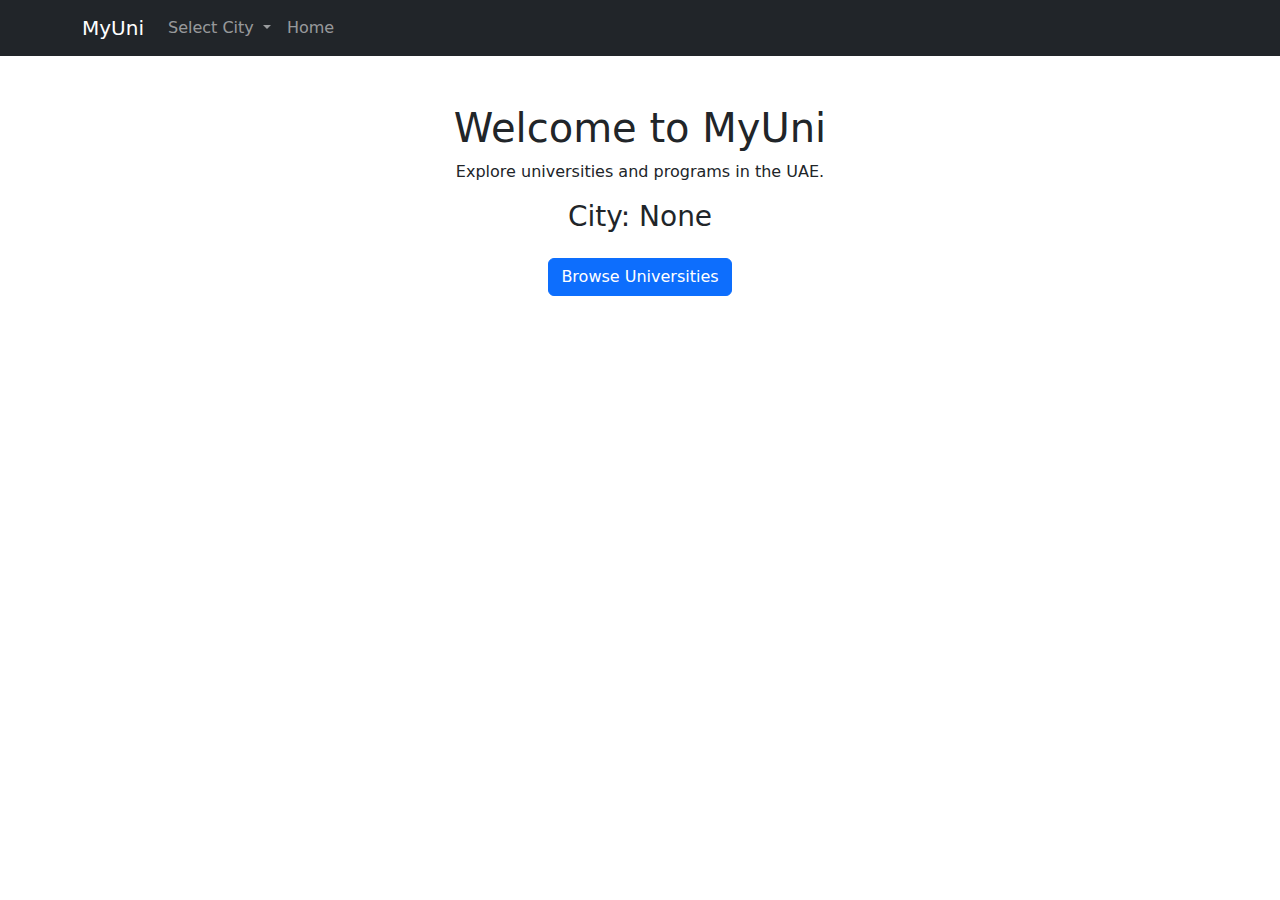
<file: templates/index.html>
<!DOCTYPE html>
<html lang="en">
<head>
    <meta charset="UTF-8">
    <meta name="viewport" content="width=device-width, initial-scale=1.0">
    <title>MyUni - Homepage</title>
    <!-- Bootstrap CSS -->
    <link href="https://cdn.jsdelivr.net/npm/bootstrap@5.3.0-alpha3/dist/css/bootstrap.min.css" rel="stylesheet">
</head>
<body>
    <nav class="navbar navbar-expand-lg navbar-dark bg-dark">
        <div class="container">
            <!-- Brand -->
            <a class="navbar-brand" href="/">MyUni</a>

            <!-- Toggle Button for Mobile -->
            <button class="navbar-toggler" type="button" data-bs-toggle="collapse" data-bs-target="#navbarNav">
                <span class="navbar-toggler-icon"></span>
            </button>

            <!-- Navbar Links -->
            <div class="collapse navbar-collapse" id="navbarNav">
                <ul class="navbar-nav me-auto">
                    <!-- City Dropdown -->
                    <li class="nav-item dropdown">
                        <a class="nav-link dropdown-toggle" href="#" id="cityDropdown" role="button" data-bs-toggle="dropdown" aria-expanded="false">
                            Select City
                        </a>
                        <ul class="dropdown-menu" aria-labelledby="cityDropdown">
                            <li><a class="dropdown-item" href="#" onclick="changeCity('Dubai')">Dubai</a></li>
                            <li><a class="dropdown-item" href="#" onclick="changeCity('Abu Dhabi')">Abu Dhabi</a></li>
                            <li><a class="dropdown-item" href="#" onclick="changeCity('Sharjah')">Sharjah</a></li>
                            <li><a class="dropdown-item" href="#" onclick="changeCity('Ajman')">Ajman</a></li>
                            <li><a class="dropdown-item" href="#" onclick="changeCity('Ras Al Khaimah')">Ras Al Khaimah</a></li>
                            <li><a class="dropdown-item" href="#" onclick="changeCity('Fujairah')">Fujairah</a></li>
                            <li><a class="dropdown-item" href="#" onclick="changeCity('Umm Al Quwain')">Umm Al Quwain</a></li>
                        </ul>
                    </li>

                    <!-- Home and Universities Links -->
                    <li class="nav-item">
                        <a class="nav-link" href="/">Home</a>
                    </li>
                </ul>
            </div>
        </div>
    </nav>

    <!-- Content -->
    <div class="container mt-5 text-center">
        <h1>Welcome to MyUni</h1>
        <p>Explore universities and programs in the UAE.</p>
        <!-- Selected City Display -->
        <h3 id="selectedCity">City: None</h3>
        <!-- Browse Universities Button -->
        <button class="btn btn-primary mt-3" onclick="browseUniversities()">Browse Universities</button>
    </div>

    <!-- Bootstrap JS -->
    <script src="https://cdn.jsdelivr.net/npm/bootstrap@5.3.0-alpha3/dist/js/bootstrap.bundle.min.js"></script>

    <!-- JavaScript for Dropdown and Button -->
    <script>
        let selectedCity = null;

        // Function to handle city selection
        function changeCity(city) {
            selectedCity = city; // Update the selected city
            document.getElementById('selectedCity').innerText = `City: ${city}`;
            console.log(`City changed to: ${city}`);
        }

        // Function to handle the Browse Universities button
        function browseUniversities() {
            if (!selectedCity) {
                alert("Please select a city first!");
            } else {
                // Redirect to the universities page for the selected city
                window.location.href = `/universities?city=${selectedCity}`;
            }
        }
    </script>
</body>
</html>
</file>
